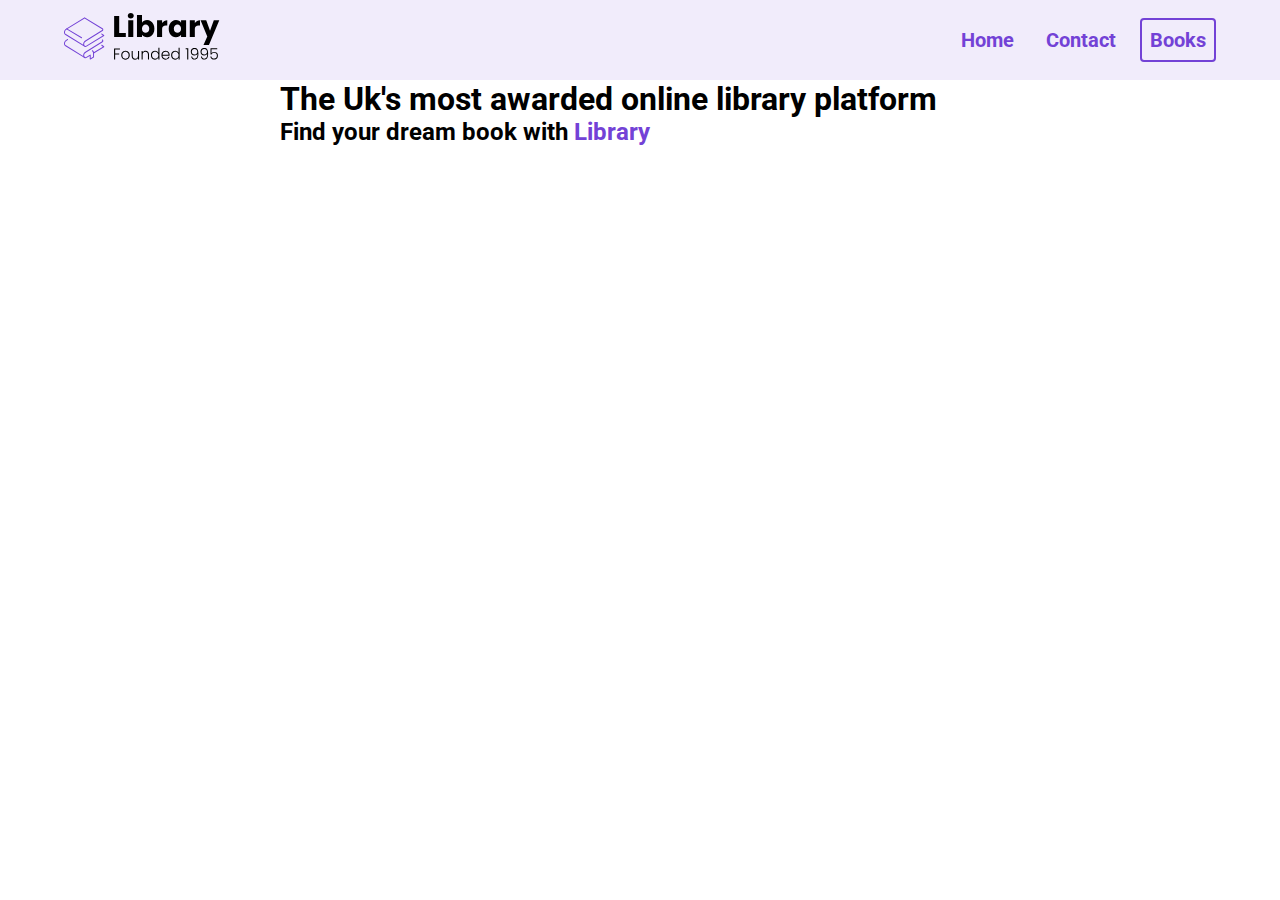
<file: index.html>
<!DOCTYPE html>
<html lang="en">
<head>
    <meta charset="UTF-8">
    <meta http-equiv="X-UA-Compatible" content="IE=edge">
    <meta name="viewport" content="width=device-width, initial-scale=1.0">
    <title>Library</title>
    <link rel="stylesheet" href="./styles.css">
</head>
<body>
    <section id="landing">
        <nav>
            <div class="nav__container">  
            <img class="logo" src="./assets/Library.svg" alt="">
            <ul class="nav__links">
                <li><a href="#" class="nav__link">Home</a></li>
                <li><a href="#" class="nav__link">Contact</a></li>
                <li><a href="#" class="nav__link nav__link--primary">Books</a></li>
            </ul>
            </div>  
        </nav>
    </section>
    <header>
        <div class="header__container">
            <div class="header__description">
                <h1>The Uk's most awarded online library platform</h1>
                <h2>Find your dream book with <span class="purple">Library</span></h2>
            </div>
        </div>
    </header>
</body>
</html>
</file>
<file: styles.css>
@import url('https://fonts.googleapis.com/css2?family=Lato:wght@400;700&family=Roboto:wght@400;500;700&display=swap');

*{
    padding: 0;
    margin: 0;
    box-sizing: border-box;
    font-family: 'Roboto', sans-serif;
}

nav{
    height: 80px;
    display: flex;
}

.nav__container{
    width: 100%;
    max-width: 1200px;
    padding: 0 24px;
    display: flex;
    justify-content: space-between;
    align-items: center;
    margin: 0 auto;
}

.purple{
    color: #7342d6;
}

.logo{
    width: 160px;
}

ul{
    display: flex;
}

li{
    list-style-type: none;
}

.nav__link{
    margin-left: 16px;
    text-decoration: none;
    font-size: 20px;
    color: #7342d6;
    font-weight: bold;
    padding: 8px;
}

.nav__link:hover{
    text-decoration: underline;
}

.nav__link--primary{
    border: 2px solid #7342d6;
    border-radius: 4px;
}

.nav__link--primary:hover{
    text-decoration: none;
}

#landing{
    background-color: rgba(115, 66, 214, 0.1);
}

header{
    height: calc(100% - 80px);
}

.header__container{
    width: 100%;
    max-width: 720px;
    margin: 0 auto;
}
</file>
